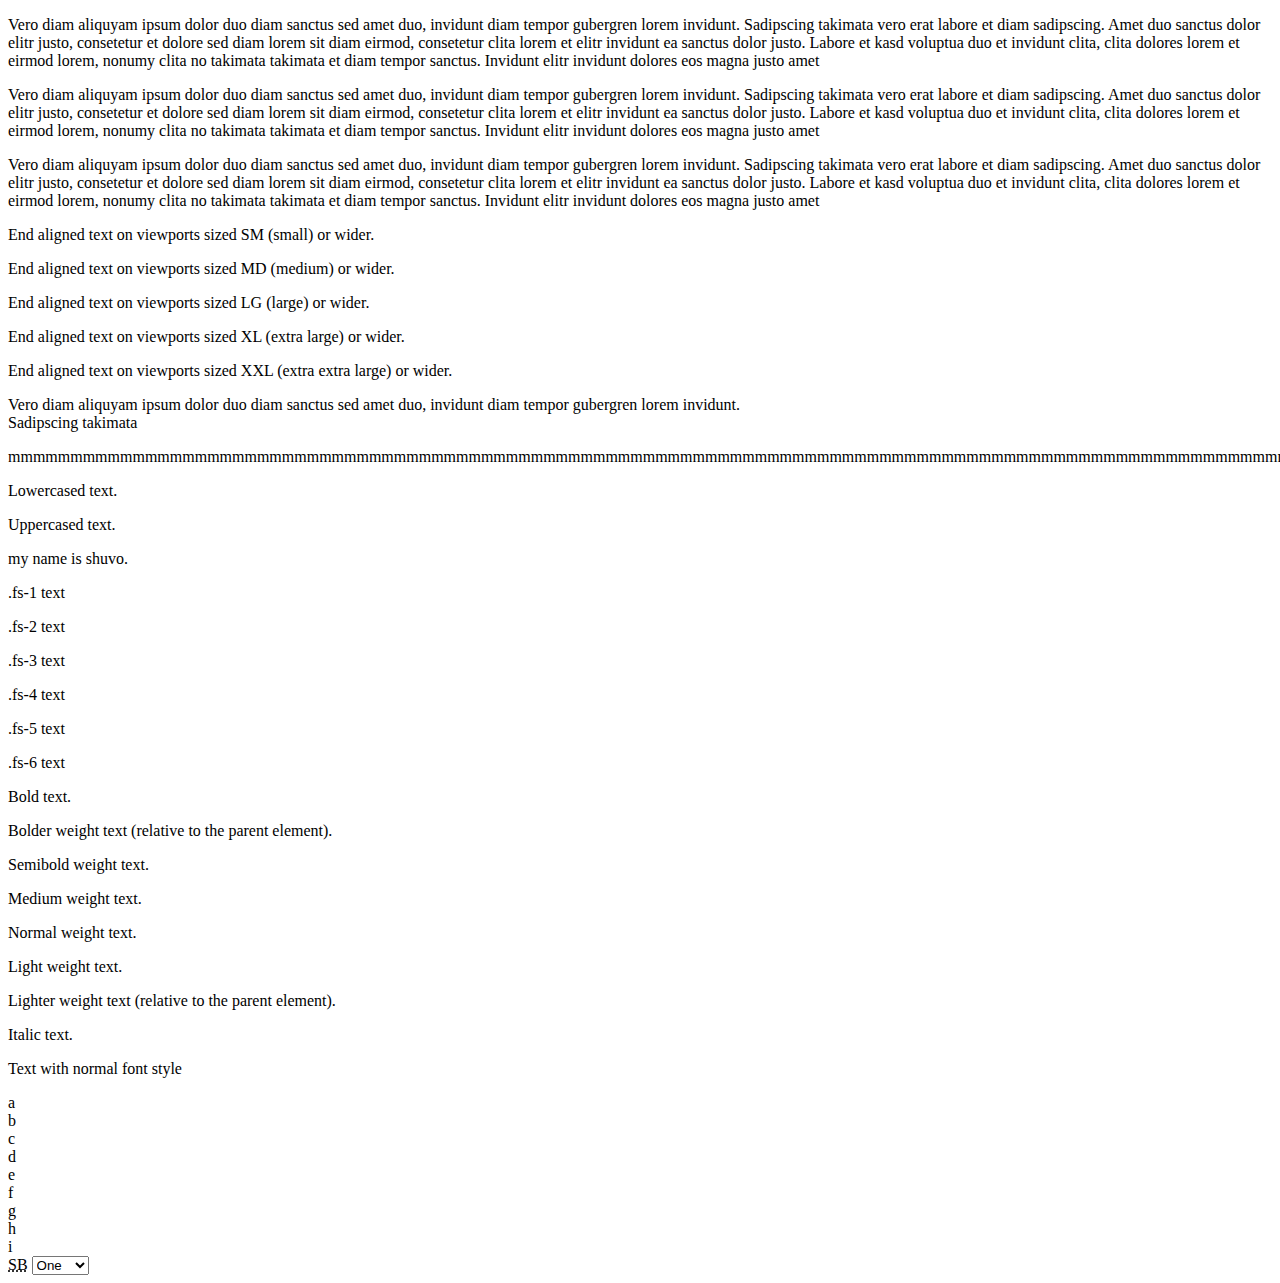
<file: bootstrap_1.html>
<!doctype html>
<html lang="en">
  <head>
    <meta charset="utf-8">
    <meta name="viewport" content="width=device-width, initial-scale=1">
    <title>Bootstrap demo</title>
    <link href="https://cdn.jsdelivr.net/npm/bootstrap@5.3.1/dist/css/bootstrap.min.css" rel="stylesheet" integrity="sha384-4bw+/aepP/YC94hEpVNVgiZdgIC5+VKNBQNGCHeKRQN+PtmoHDEXuppvnDJzQIu9" crossorigin="anonymous">
  </head>
  <body>
<p class="text-start">Vero diam aliquyam ipsum dolor duo diam sanctus sed amet duo, invidunt diam tempor gubergren lorem invidunt. Sadipscing takimata vero erat labore et diam sadipscing. Amet duo sanctus dolor elitr justo, consetetur et dolore sed diam lorem sit diam eirmod, consetetur clita lorem et elitr invidunt ea sanctus dolor justo. Labore et kasd voluptua duo et invidunt clita, clita dolores lorem et eirmod lorem, nonumy clita no takimata takimata et diam tempor sanctus. Invidunt elitr invidunt dolores eos magna justo amet</p>


<p class="text-center">Vero diam aliquyam ipsum dolor duo diam sanctus sed amet duo, invidunt diam tempor gubergren lorem invidunt. Sadipscing takimata vero erat labore et diam sadipscing. Amet duo sanctus dolor elitr justo, consetetur et dolore sed diam lorem sit diam eirmod, consetetur clita lorem et elitr invidunt ea sanctus dolor justo. Labore et kasd voluptua duo et invidunt clita, clita dolores lorem et eirmod lorem, nonumy clita no takimata takimata et diam tempor sanctus. Invidunt elitr invidunt dolores eos magna justo amet</p>

<p class="text-end">Vero diam aliquyam ipsum dolor duo diam sanctus sed amet duo, invidunt diam tempor gubergren lorem invidunt. Sadipscing takimata vero erat labore et diam sadipscing. Amet duo sanctus dolor elitr justo, consetetur et dolore sed diam lorem sit diam eirmod, consetetur clita lorem et elitr invidunt ea sanctus dolor justo. Labore et kasd voluptua duo et invidunt clita, clita dolores lorem et eirmod lorem, nonumy clita no takimata takimata et diam tempor sanctus. Invidunt elitr invidunt dolores eos magna justo amet</p>

<p class="text-sm-end">End aligned text on viewports sized SM (small) or wider.</p>
<p class="text-md-end">End aligned text on viewports sized MD (medium) or wider.</p>
<p class="text-lg-end">End aligned text on viewports sized LG (large) or wider.</p>
<p class="text-xl-end">End aligned text on viewports sized XL (extra large) or wider.</p>
<p class="text-xxl-end">End aligned text on viewports sized XXL (extra extra large) or wider.</p>

<div class="">
 <div class="text-nowrap bg-body-secondary border" style="width: 50rem;">
    Vero diam aliquyam ipsum dolor duo diam sanctus sed amet duo, invidunt diam tempor gubergren lorem invidunt. Sadipscing takimata
    </div>
</div>
<p class="text-break">mmmmmmmmmmmmmmmmmmmmmmmmmmmmmmmmmmmmmmmmmmmmmmmmmmmmmmmmmmmmmmmmmmmmmmmmmmmmmmmmmmmmmmmmmmmmmmmmmmmmmmmmmmmmmmmmmmmmmmmmmmmmmmmmmmmmmmmmmmmmmmmmmmmmmmmmmmmmmmmmmmmmmmmmmmmmmmmmmmmmmmmmmm</p>
<p class="text-lowercase">Lowercased text.</p>
<p class="text-uppercase">Uppercased text.</p>
<p class="text-capitalize">my name is shuvo.</p>

<p class="fs-1">.fs-1 text</p>
<p class="fs-2">.fs-2 text</p>
<p class="fs-3">.fs-3 text</p>
<p class="fs-4">.fs-4 text</p>
<p class="fs-5">.fs-5 text</p>
<p class="fs-6">.fs-6 text</p>

<p class="fw-bold">Bold text.</p>
<p class="fw-bolder">Bolder weight text (relative to the parent element).</p>
<p class="fw-semibold">Semibold weight text.</p>
<p class="fw-medium">Medium weight text.</p>
<p class="fw-normal">Normal weight text.</p>
<p class="fw-light">Light weight text.</p>
<p class="fw-lighter">Lighter weight text (relative to the parent element).</p>
<p class="fst-italic">Italic text.</p>
<p class="fst-normal">Text with normal font style</p>


<div class="position-relative">
  <div class="position-absolute top-0 start-0">a</div>
  <div class="position-absolute top-0 start-50 translate-middle-x">b</div>
  <div class="position-absolute top-0 end-0">c</div>
  <div class="position-absolute top-50 start-0 translate-middle-y">d</div>
  <div class="position-absolute top-50 start-50 translate-middle">e</div>
  <div class="position-absolute top-50 end-0 translate-middle-y">f</div>
  <div class="position-absolute bottom-0 start-0">g</div>
  <div class="position-absolute bottom-0 start-50 translate-middle-x">h</div>
  <div class="position-absolute bottom-0 end-0">i</div>
</div>
<abbr title="shuvo basak">SB</abbr>

<select >
  <option value="1" class="d-inline">One</option>
  <option value="2" class="d-inline">Two</option>
  <option value="3" class="d-inline">Three</option>
</select>



    <script src="https://cdn.jsdelivr.net/npm/bootstrap@5.3.1/dist/js/bootstrap.bundle.min.js" integrity="sha384-HwwvtgBNo3bZJJLYd8oVXjrBZt8cqVSpeBNS5n7C8IVInixGAoxmnlMuBnhbgrkm" crossorigin="anonymous"></script>
  </body>
</html>
</file>
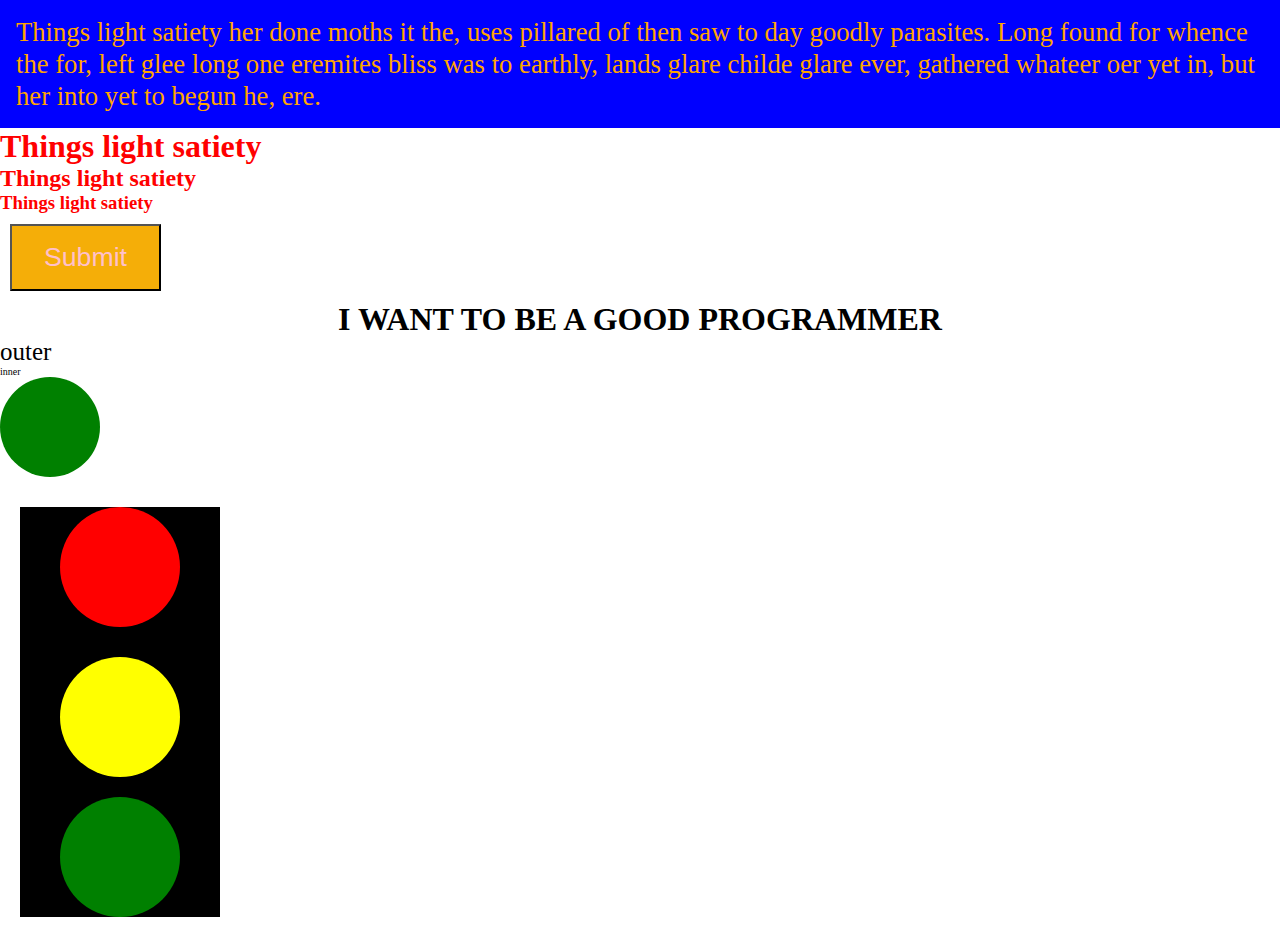
<file: practice_css.html>
<!DOCTYPE html>
<html lang="en">
    <head>
        <meta charset="UTF-8">
        <meta name="viewport" content="width=device-width, initial-scale=1.0">
        <title>Practice css</title>
        <link rel="stylesheet" href="practice_style.css">
        <style>
        .btn{
            color: blue;
        }
    </style>
    </head>
    <body>
        <div id="box">
            <p> Things light satiety her done moths it the, uses pillared of
                then saw to day goodly parasites. Long found for whence the for,
                left glee long one eremites bliss was to earthly, lands glare
                childe glare ever, gathered whateer oer yet in, but her into yet
                to begun he, ere.
            </p>
        </div>
        <div class="heading">
            <h1>Things light satiety</h1>
            <h2>Things light satiety</h2>
            <h3>Things light satiety</h3>
        </div>
        <button style="color: pink;" class="btn">Submit</button>
        <h1 class="level">I want to be a good programmer</h1>
        <div id="outer">
            outer
            <div id="inner">
                inner
            </div>
        </div>
        <div class="clrdiv">
        </div>
        <div class="trflit">
            <div class="clrdiv1">
            </div>
            <div class="clrdiv2">
            </div>
            <div class="clrdiv3">
            </div>
        </div>
    </body>
</html>
</file>
<file: practice_style.css>
*{
    margin: 0;
    padding: 0;
}
body{
    font-family: 'Times New Roman', Times, serif;
}
#box{
    background-color: blue;
    color: orange;
    font-size: 20pt;
    padding: 1rem;
    line-height: 2rem;
}
.heading h1,
h2,
h3{
    color: red;
}
.btn{
    color: green;
    margin: 10px;
    padding: 1rem 2rem;
    background-color: rgb(245, 174, 8);
    font-size: 20pt;
}
.level{
    text-transform: uppercase;
    text-align: center;
}
#outer{
    font-size: 25px;
}
#inner{
    font-size: 10px;
}
.clrdiv{
    height: 100px;
    width: 100px;
    background-color: green;
    border-radius: 50%;
}
.trflit{
    width: 200px;
    height: auto;
    margin: 20px;
    background-color: black;
}
.clrdiv1{
    height: 100px;
    width: 100px;
    border-radius: 50%;
    background-color: red;
    padding: 10px;
    margin: 30px 40px;

}
.clrdiv2{
    height: 100px;
    width: 100px;
    border-radius: 50%;
    background-color:yellow;
    padding: 10px;
    margin: 20px 40px;
}
.clrdiv3{
    height: 100px;
    width: 100px;
    border-radius: 50%;
    background-color: green;
    padding: 10px;
    margin: 20px 40px;

}
</file>
